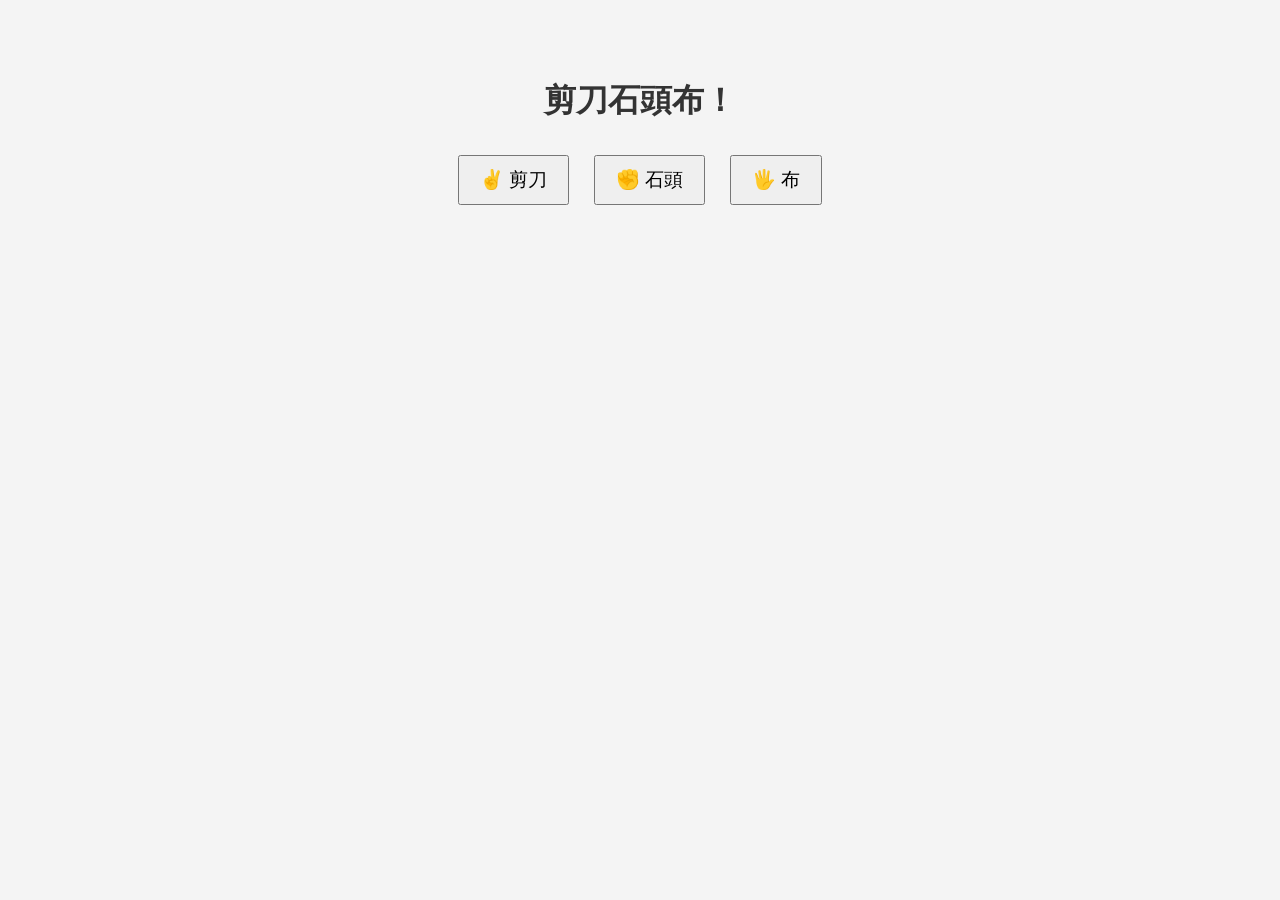
<file: homework/期中作業/index.html>
<!DOCTYPE html>
<html lang="zh-Hant">
<head>
  <meta charset="UTF-8">
  <title>猜拳遊戲</title>
  <link rel="stylesheet" href="style.css">
</head>
<body>
  <h1>剪刀石頭布！</h1>

  <div class="buttons">
    <button onclick="play('剪刀')">✌️ 剪刀</button>
    <button onclick="play('石頭')">✊ 石頭</button>
    <button onclick="play('布')">🖐 布</button>
  </div>

  <div id="result"></div>

  <script src="script.js"></script>
</body>
</html>
</file>
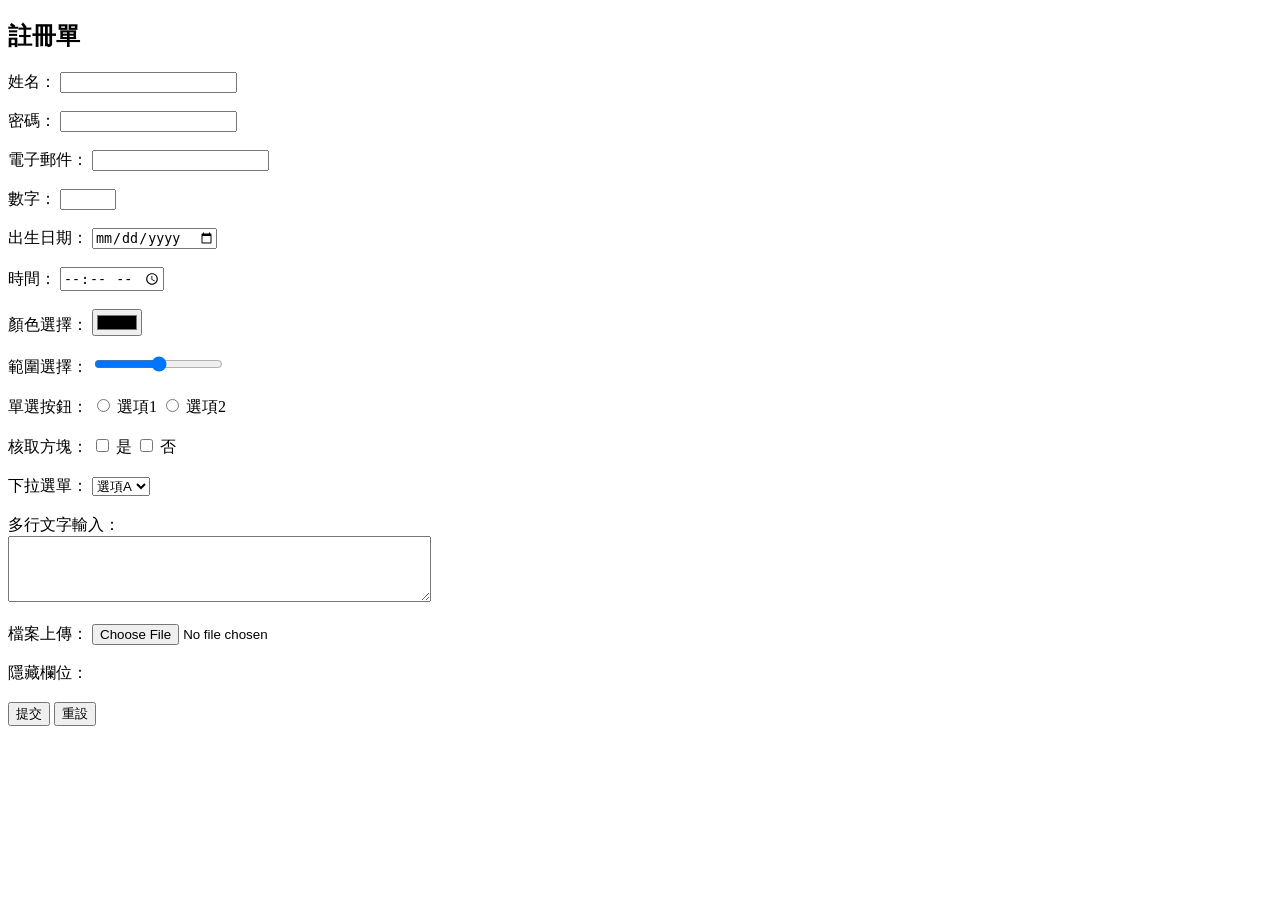
<file: homework/01/hw02.html>
<!DOCTYPE html>
<html lang="zh">
<head>
    <meta charset="UTF-8">
    <meta name="viewport" content="width=device-width, initial-scale=1.0">
    <title>註冊單</title>
</head>
<body>
    <h2>註冊單</h2>
    <form action="#" method="post">
        <label for="text">姓名：</label>
        <input type="text" id="text" name="text"><br><br>
        
        <label for="password">密碼：</label>
        <input type="password" id="password" name="password"><br><br>
        
        <label for="email">電子郵件：</label>
        <input type="email" id="email" name="email"><br><br>
        
        <label for="number">數字：</label>
        <input type="number" id="number" name="number" min="0" max="100"><br><br>
        
        <label for="date">出生日期：</label>
        <input type="date" id="date" name="date"><br><br>
        
        <label for="time">時間：</label>
        <input type="time" id="time" name="time"><br><br>
        
        <label for="color">顏色選擇：</label>
        <input type="color" id="color" name="color"><br><br>
        
        <label for="range">範圍選擇：</label>
        <input type="range" id="range" name="range" min="0" max="100"><br><br>
        
        <label>單選按鈕：</label>
        <input type="radio" id="radio1" name="radio" value="選項1">
        <label for="radio1">選項1</label>
        <input type="radio" id="radio2" name="radio" value="選項2">
        <label for="radio2">選項2</label><br><br>
        
        <label>核取方塊：</label>
        <input type="checkbox" id="checkbox1" name="checkbox1" value="是">
        <label for="checkbox1">是</label>
        <input type="checkbox" id="checkbox2" name="checkbox2" value="否">
        <label for="checkbox2">否</label><br><br>
        
        <label for="select">下拉選單：</label>
        <select id="select" name="select">
            <option value="選項A">選項A</option>
            <option value="選項B">選項B</option>
            <option value="選項C">選項C</option>
        </select><br><br>
        
        <label for="textarea">多行文字輸入：</label><br>
        <textarea id="textarea" name="textarea" rows="4" cols="50"></textarea><br><br>
        
        <label for="file">檔案上傳：</label>
        <input type="file" id="file" name="file"><br><br>
        
        <label for="hidden">隱藏欄位：</label>
        <input type="hidden" id="hidden" name="hidden" value="隱藏的值"><br><br>
        
        <button type="submit">提交</button>
        <button type="reset">重設</button>
    </form>
</body>
</html>
</file>
<file: homework/期中作業/style.css>
body {
  font-family: Arial, sans-serif;
  text-align: center;
  background-color: #f4f4f4;
  padding: 50px;
}

h1 {
  font-size: 2em;
  color: #333;
}

.buttons button {
  margin: 10px;
  font-size: 1.2em;
  padding: 10px 20px;
  cursor: pointer;
}

#result {
  margin-top: 30px;
  font-size: 1.5em;
  color: #0077cc;
}
</file>
